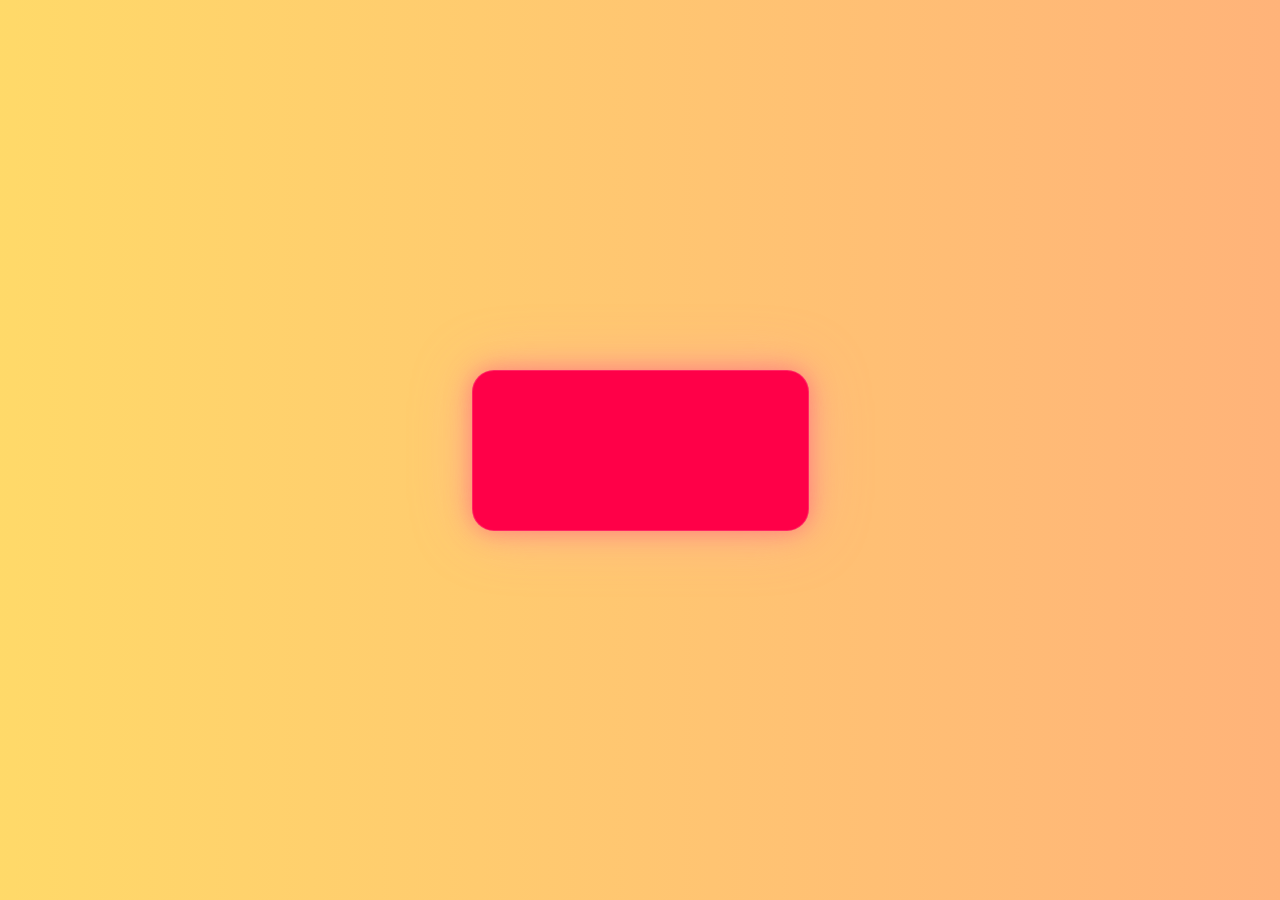
<file: index.html>
<!DOCTYPE html>
<html lang="en">
<head>
<meta charset="UTF-8">
<meta name="viewport" content="width=device-width, initial-scale=1.0">
<title>Please Wait</title>
<link rel="stylesheet" href="style.css">
</head>
<body>

<div class="page center">
  <div class="card glow">
    <h2 class="fade">Please wait…</h2>
    <p class="fade delay1">Something special is waiting for you 💖</p>

    <div id="countdown" class="countdown pulse"></div>

   <!-- Temporary skip for testing -->
   

  </div>
</div>
<div class="analog-clock">
  <div class="hour-hand"></div>
  <div class="minute-hand"></div>
  <div class="second-hand"></div>
  <div class="center-dot"></div>
</div>




<div class="effects"></div>

<script>
const countdownEl = document.getElementById("countdown");

/* Set your target date/time here */
const targetDate = new Date("January 1, 2026 00:00:00").getTime();

const timer = setInterval(() => {
  const now = new Date().getTime();
  const diff = targetDate - now;

  if (diff <= 0) {
    clearInterval(timer);

    // Automatically go to Page 2 but keep Page 1 in history
    window.location.assign("page2.html"); 
  } else {
    const h = Math.floor(diff / (1000*60*60));
    const m = Math.floor((diff % (1000*60*60)) / (1000*60));
    const s = Math.floor((diff % (1000*60)) / 1000);

    countdownEl.innerText = `${h}h ${m}m ${s}s`;
  }
}, 1000);
</script>

<script src="script.js"></script> <!-- for hearts & sparkles -->
</body>
</html>
</file>
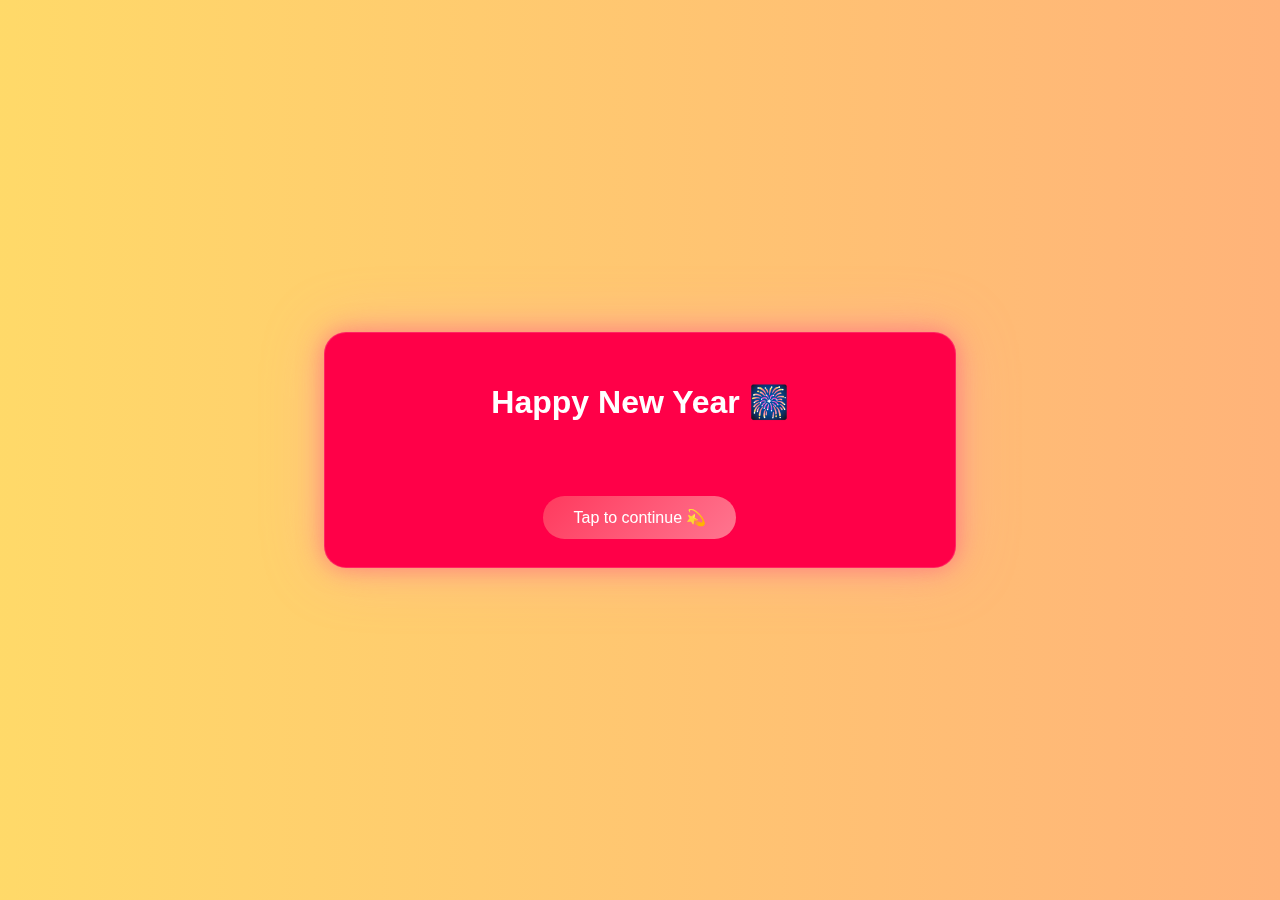
<file: page2.html>
<!DOCTYPE html>
<html>
<head>
<meta charset="UTF-8">
<meta name="viewport" content="width=device-width, initial-scale=1.0">
<title>Happy New Year</title>
<link rel="stylesheet" href="style.css">
</head>
<body>

<div class="page center">
  <div class="card glow">
    <h1 class="typing">Happy New Year 🎆</h1>
    <p class="fade delay1">
      May this year bring calm smiles, quiet strength,
      and moments that feel like home.
    </p>

    <button class="btn" onclick="goNext()">Tap to continue 💫</button>
  </div>
</div>

<div class="effects"></div>

<script src="script.js"></script>
<script>
function goNext(){
  window.location.href="page3.html";
}
</script>

</body>
</html>
</file>
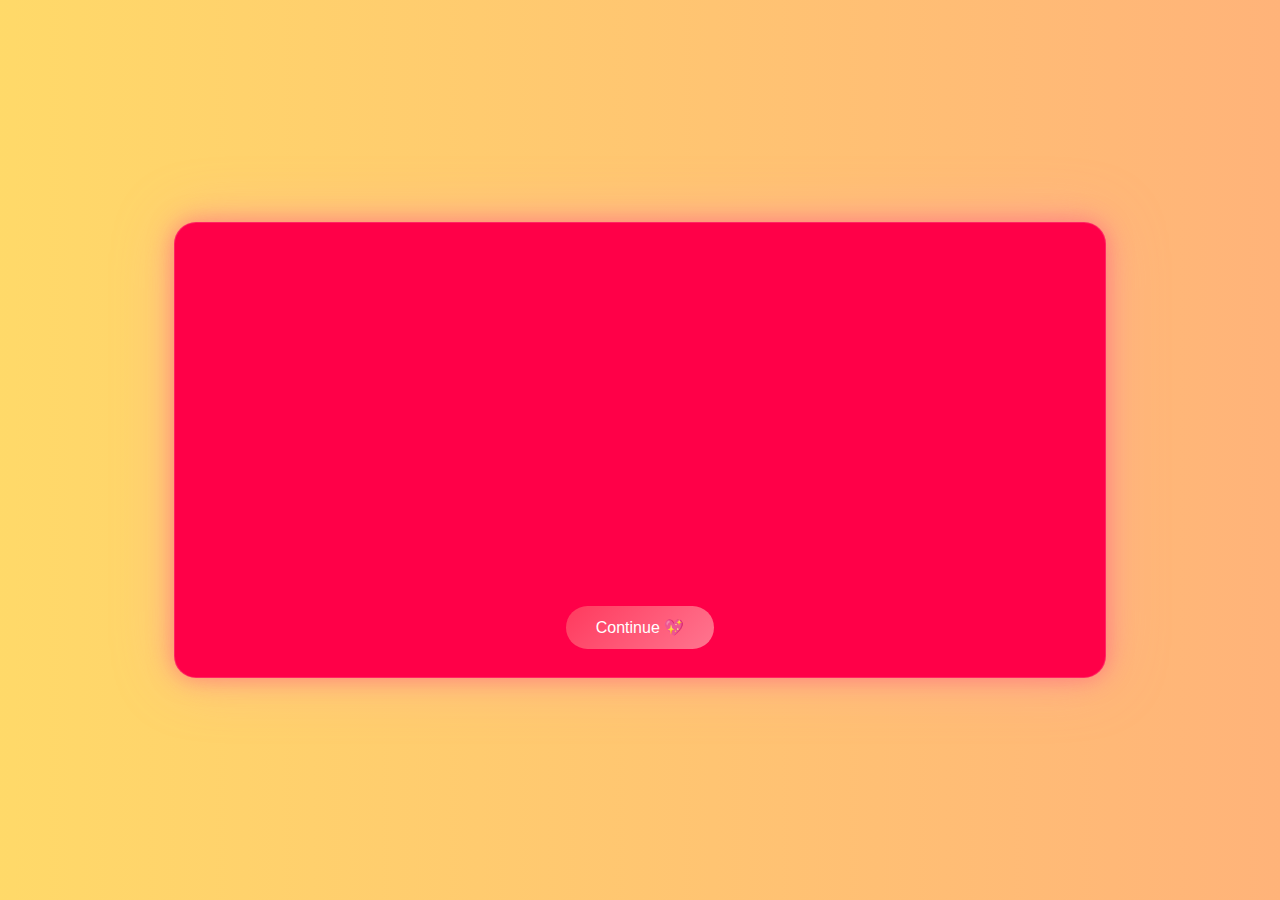
<file: page3.html>
<!DOCTYPE html>
<html>
<head>
<meta charset="UTF-8">
<meta name="viewport" content="width=device-width, initial-scale=1.0">
<title>For You</title>
<link rel="stylesheet" href="style.css">
</head>
<body>

<div class="page center">
  <div class="card note glow">

    <div class="note-text">
      <p class="line">My Dearest,</p>

      <p class="line">
        Some bonds exist beyond words — quiet, unspoken, yet undeniable.
      </p>

      <p class="line">
        Every moment with you reminds me of trust, care, and the light you bring into my life.
      </p>

      <p class="line">
        I promise to walk beside you, protect your dreams, and honor the presence you are.
      </p>

      <p class="line">
        Our souls understand each other in silence, in ways the world cannot see.
      </p>

      <p class="line">
        As this new year begins, I wish for laughter, memories, and the unspoken understanding that only our souls share.
      </p>
    </div>

    <!-- ✅ ADD BUTTON HERE -->
    <button class="btn" onclick="goNext()"> Continue 💖</button>
     
    

  </div>
</div>

<div class="effects"></div>

<script src="script.js"></script>
<script>
function goNext(){
  // Replace "page4.html" with your actual next page name
  window.location.href="page4.html";
}
</script>

</body>
</html>
</file>
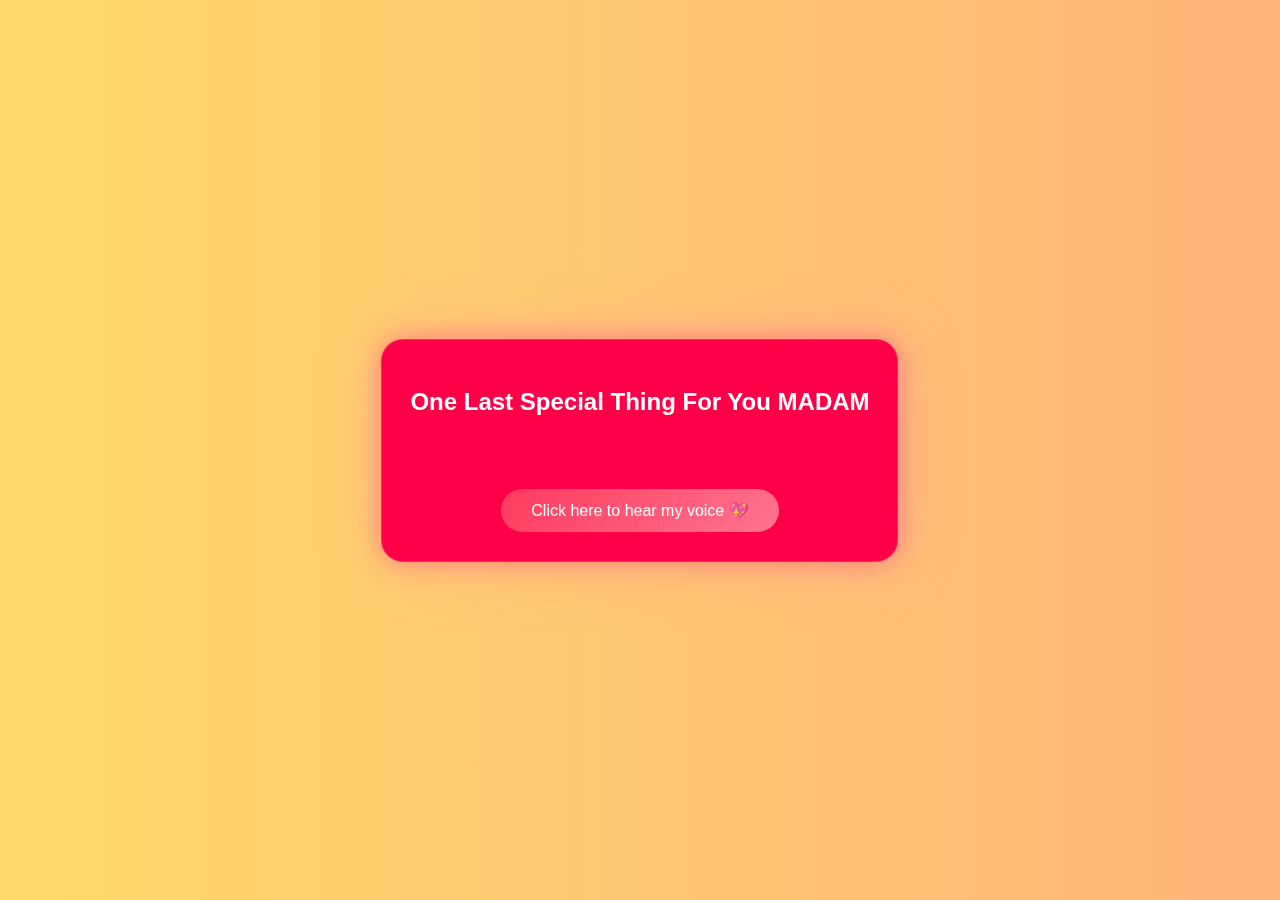
<file: page4.html>
<!DOCTYPE html>
<html>
<head>
<meta charset="UTF-8">
<meta name="viewport" content="width=device-width, initial-scale=1.0">
<title>Just Listen</title>
<link rel="stylesheet" href="style.css">
</head>
<body>

<div class="page center">
  <div class="card glow">
    <h2>One Last Special Thing For You MADAM</h2>
    <p class="fade delay1">
      Touch The Button.
    </p>

   <button class="btn pulse" onclick="goVoice()">Click here to hear my voice 💖</button>

<script>
function goVoice(){
  window.location.href = "voice.html";
}
</script>


  </div>
</div>

<div class="effects"></div>

<script src="script.js"></script>
</body>
</html>
</file>
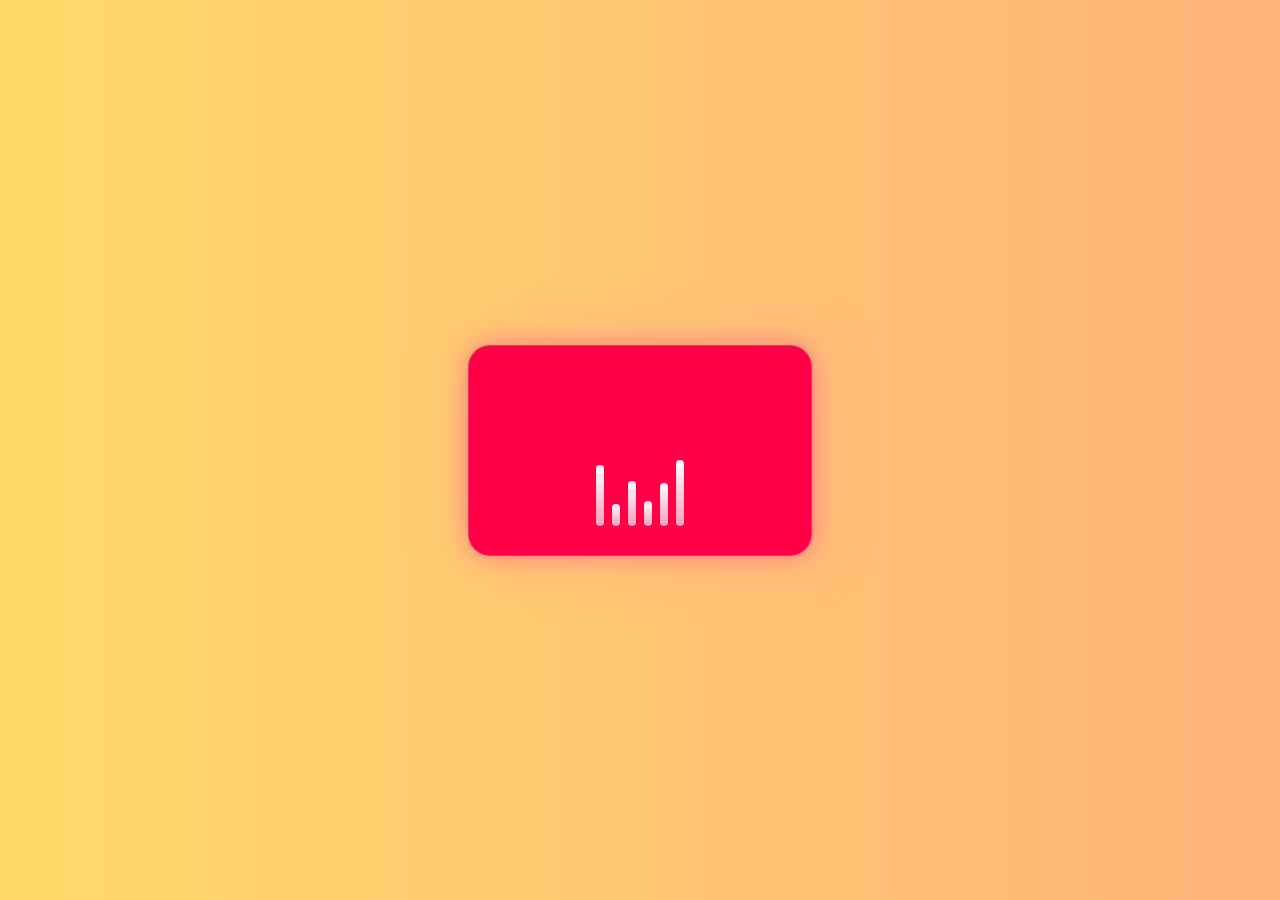
<file: voice.html>
<!DOCTYPE html>
<html>
<head>
<meta charset="UTF-8">
<meta name="viewport" content="width=device-width, initial-scale=1.0">
<title>My Voice For You</title>
<link rel="stylesheet" href="style.css">
</head>
<body>

<div class="page center">
  <div class="card glow">

    <h2 class="fade">Listen with your heart 💖</h2>

    <!-- SOUND BARS -->
    <div class="visualizer">
      <span></span><span></span><span></span>
      <span></span><span></span><span></span>
    </div>

  </div>
</div>
<div class="emoji-rain"></div>


<audio id="voice" src="MYvoice.mp3.mpeg"></audio>

<script src="voice.js"></script>
</body>
</html>
</file>
<file: style.css>
body{
  margin:0;
  font-family:'Segoe UI',sans-serif;
  overflow:hidden;
}

/* BACKGROUND (LOWER LAYER) */
.page{
  height:100vh;
  display:flex;
  justify-content:center;
  align-items:center;
  background:linear-gradient(
    270deg,
    #f63f4596,
    #ff0d5ea1,
    #ffbf0096
  );
  background-size:600% 600%;
  animation:bg 25s ease infinite;
}

@keyframes bg{
  0%{background-position:0% 50%}
  50%{background-position:100% 50%}
  100%{background-position:0% 50%}
}

.center{text-align:center;}

/* UPPER CONTENT BOX */
.card{
  background:rgb(255, 0, 72);
  backdrop-filter:blur(10px);
  -webkit-backdrop-filter:blur(10px);
  padding:28px;
  border-radius:22px;
  max-width:90%;
  color:white;
  border:1px solid rgba(255,255,255,0.15);
}

/* SOFT GLOW */
.glow{
  box-shadow:
    0 0 25px rgba(255,80,120,0.6),
    0 0 60px rgba(255,150,180,0.4);
}

/* BUTTON */
.btn{
  margin-top:20px;
  padding:12px 30px;
  border:none;
  border-radius:30px;
  background:linear-gradient(135deg,#ff3a5e,#ff758f);
  color:white;
  font-size:16px;
  cursor:pointer;
}

.btn:active{
  transform:scale(0.96);
}

.small{font-size:13px;}

/* TEXT FADE */
.fade{
  opacity:0;
  animation:fadeIn 0.5s forwards;
}

.delay1{animation-delay:0.5s;}

@keyframes fadeIn{
  to{opacity:1}
}

/* COUNTDOWN */
.countdown{
  font-size:24px;
  margin:15px 0;
  letter-spacing:1px;
}

.pulse{
  animation:pulse 1.6s infinite;
}

@keyframes pulse{
  0%{transform:scale(1)}
  50%{transform:scale(1.12)}
  100%{transform:scale(1)}
}

/* NOTE TEXT (FIXED & SMOOTH) */
.note-text{
  text-align:center;
}

.note-text .line{
  opacity:0;
  transform:translateY(18px);
  margin-bottom:12px;

  font-family:'Dancing Script', cursive;
  font-size:1.2rem;
  line-height:1.8;

  /* brighter white */
  color:#ffffff;
  text-shadow:
    0 0 8px rgba(255,255,255,0.8),
    0 0 18px rgba(255,200,220,0.6);

  animation:lineReveal 0.5s ease forwards;
}

/* LINE ORDER */
.note-text .line:nth-child(1){animation-delay:0.5s;}
.note-text .line:nth-child(2){animation-delay:1.6s;}
.note-text .line:nth-child(3){animation-delay:2.7s;}
.note-text .line:nth-child(4){animation-delay:3.8s;}
.note-text .line:nth-child(5){animation-delay:4.9s;}
.note-text .line:nth-child(6){animation-delay:6s;}

@keyframes lineReveal{
  from{
    opacity:0;
    transform:translateY(18px);
  }
  to{
    opacity:1;
    transform:translateY(0);
  }
}

.signature{
  margin-top:18px;
  font-style:italic;
  opacity:0.9;
}

/* EFFECTS */
.effects{
  position:fixed;
  top:0;
  left:0;
  width:100%;
  height:100%;
  pointer-events:none;
  overflow:hidden;
  z-index:0;
}

.heart{
  position:absolute;
  bottom:-10vh;
  animation-name:floatUp;
  animation-timing-function:linear;
}

@keyframes floatUp{
  0%{
    transform:translateX(0) translateY(0) scale(1);
    opacity:1;
  }
  50%{
    transform:translateX(20px) translateY(-60vh) scale(1.1);
  }
  100%{
    transform:translateX(-20px) translateY(-120vh) scale(0.9);
    opacity:0;
  }
}

/* ALL BUTTON CLICK EFFECT */
button, .btn{
  transition:transform 0.15s ease, box-shadow 0.15s ease;
}

button:active, .btn:active{
  transform:scale(1.12) translateY(-4px);
  box-shadow:
    0 12px 25px rgba(255,77,109,0.6),
    0 0 20px rgba(255,120,160,0.8);
}
.btn.pulse {
  animation: pulse 1.6s infinite, glowPulse 2s infinite alternate;
}

@keyframes glowPulse {
  0% { box-shadow: 0 0 15px rgba(255,120,160,0.6); }
  100% { box-shadow: 0 0 35px rgba(255,120,160,0.9); }
}
.note-text .line {
  animation: lineReveal 0.9s ease forwards, shimmer 3s infinite alternate;
}

@keyframes shimmer {
  0% { color: #ffffff; }
  50% { color: #ffe5f0; }
  100% { color: #ffffff; }
}

.card {
  animation: heartbeat 1.5s ease infinite;
}

@keyframes heartbeat {
  0%, 100% { transform: scale(1); }
  50% { transform: scale(1.02); }
}
/* VOICE VISUALIZER */
.visualizer {
  display: flex;
  justify-content: center;
  align-items: flex-end;
  gap: 8px;
  height: 80px;
  margin-top: 25px;
}

.visualizer span {
  width: 8px;
  height: 20px;
  background: linear-gradient(#fff, #ff9dbb);
  border-radius: 10px;
  transition: height 0.15s ease;
}
/* EMOJI FALL BACKGROUND */
.emoji-rain {
  position: fixed;
  top: 0;
  left: 0;
  width: 100%;
  height: 100%;
  pointer-events: none;
  overflow: hidden;
  z-index: 1;
}

.emoji {
  position: absolute;
  top: -10vh;
  font-size: 28px;
  animation: fall linear forwards;
  opacity: 0.9;
}

@keyframes fall {
  to {
    transform: translateY(120vh) rotate(360deg);
    opacity: 0;
  }
}
</file>
